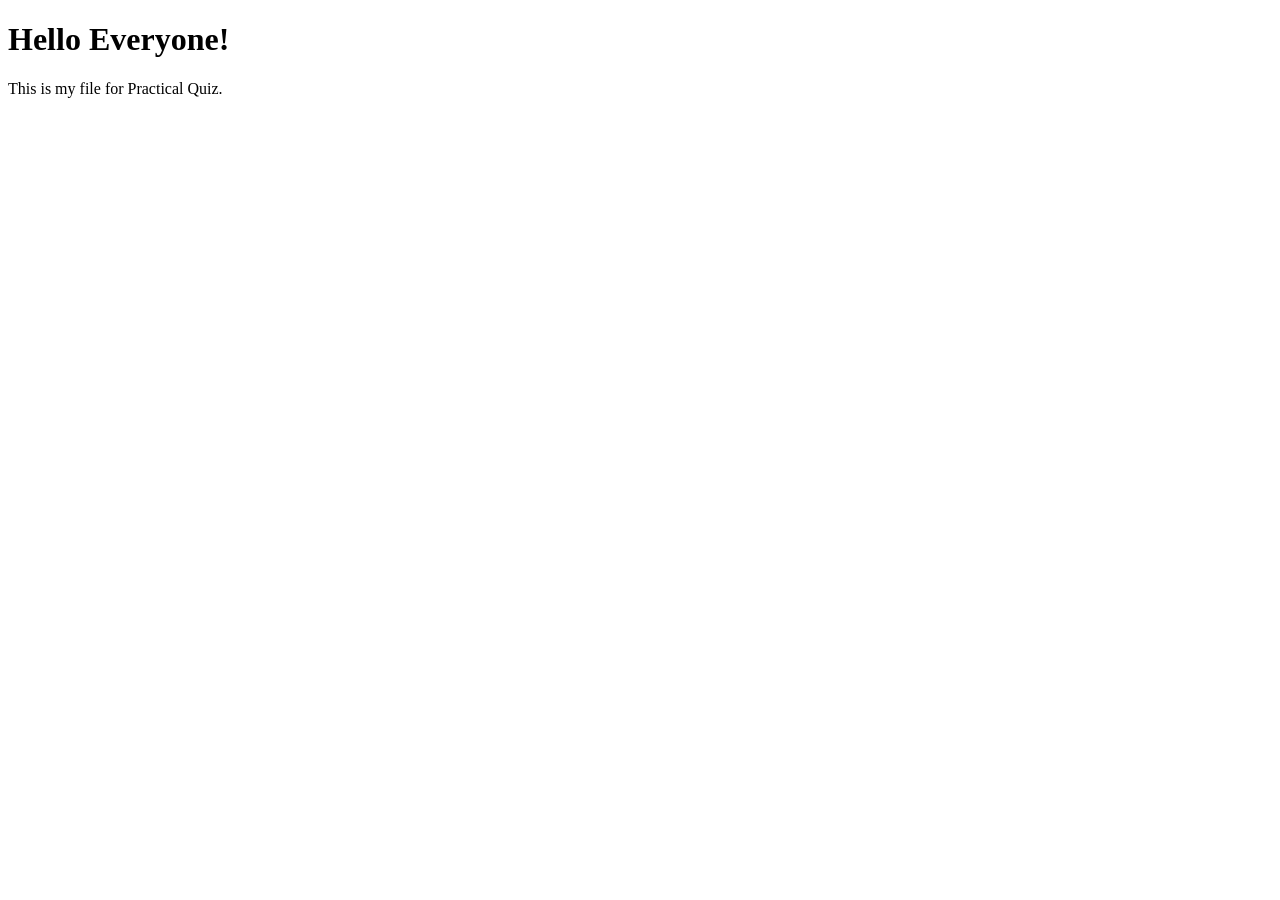
<file: index.html>
<!DOCTYPE html>
<html lang="en">
<head>
    <meta charset="UTF-8">
    <meta name="viewport" content="width=device-width, initial-scale=1.0">
    <title>My Page</title>
</head>
<body>
    <h1>Hello Everyone!</h1>
    <p>This is my file for Practical Quiz.</p>
</body>
</html>
</file>
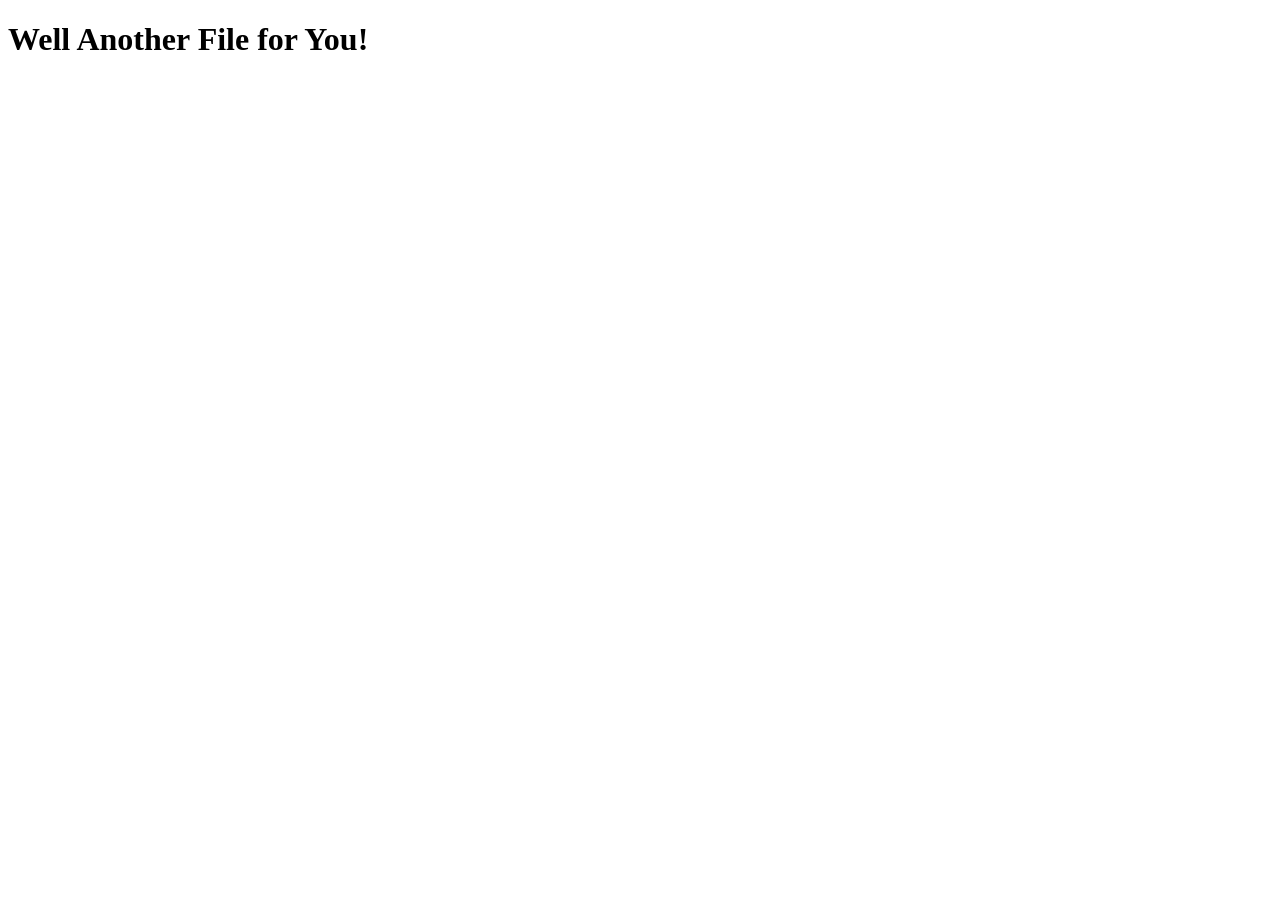
<file: index2.html>
<!DOCTYPE html>
<html lang="en">
<head>
    <meta charset="UTF-8">
    <meta name="viewport" content="width=device-width, initial-scale=1.0">
    <title>Document</title>
</head>
<body>
    <h1>Well Another File for You!</h1>
</body>
</html>
</file>
